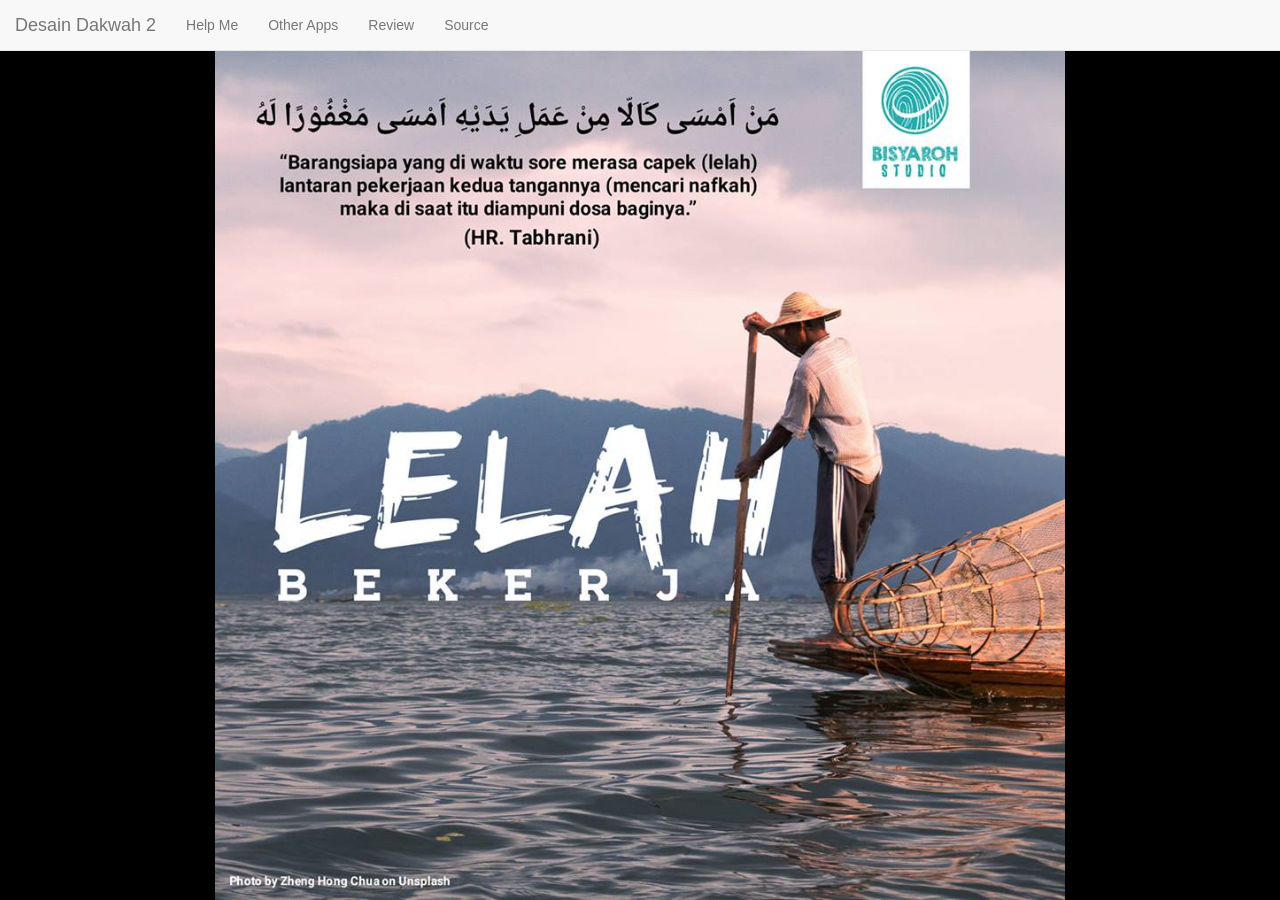
<file: apk/app/src/main/assets/index.html>
<!DOCTYPE html>
<html>
<head>
	<title>Desain Dakwah</title>
	<meta charset="utf-8">
	<meta name="viewport" content="width=device-width, initial-scale=1">
	<link rel="stylesheet" type="text/css" href="vendor/bootstrap/css/bootstrap.min.css">
	<link rel="stylesheet" type="text/css" href="app/style.css">
</head>
<body>

	<div class="navbar navbar-default navbar-fixed-top">
		<div class="container-fluid">
			<div class="navbar-header">
				<button type="button" class="navbar-toggle collapsed" data-toggle="collapse" data-target="#bs-example-navbar-collapse-1" aria-expanded="false">
			        <span class="sr-only">Toggle navigation</span>
			        <span class="icon-bar"></span>
			        <span class="icon-bar"></span>
			        <span class="icon-bar"></span>
			    </button>
				<a href="#!" class="navbar-brand top">Desain Dakwah 2</a>
			</div>
			<div class="collapse navbar-collapse" id="bs-example-navbar-collapse-1">
		      <ul class="nav navbar-nav">
		        <li><a href="https://www.muhammadzaini.com/2019/03/24/desain-dakwah-2.html">Help Me</a></li>
		        <li><a href="https://play.google.com/store/apps/dev?id=6751907367958089476">Other Apps</a></li>
		        <li><a href="https://play.google.com/store/apps/details?id=com.mzaini30.desaindakwah2">Review</a></li>
		        <li><a href="https://web.facebook.com/groups/335300383280293?ref=content_filter&_rdc=1&_rdr">Source</a></li>
		      </ul>
		    </div>
		</div>
	</div>

	<div class="container_desain"></div>

	<script type="text/javascript" src="vendor/jquery/jquery.min.js"></script>
	<script type="text/javascript" src="vendor/bootstrap/js/bootstrap.min.js"></script>
	<script type="text/javascript" src="app/stok.js"></script>
	<script type="text/javascript" src="app/app.js"></script>
</body>
</html>
</file>
<file: apk/app/src/main/assets/app/style.css>
body {
  padding-top: 50px;
  margin: auto;
  background: black;
}
.container_desain {
	width: 100%;
	cursor: pointer;
	background-size: contain;
	background-repeat: no-repeat;
	background-position: center;
}
</file>
